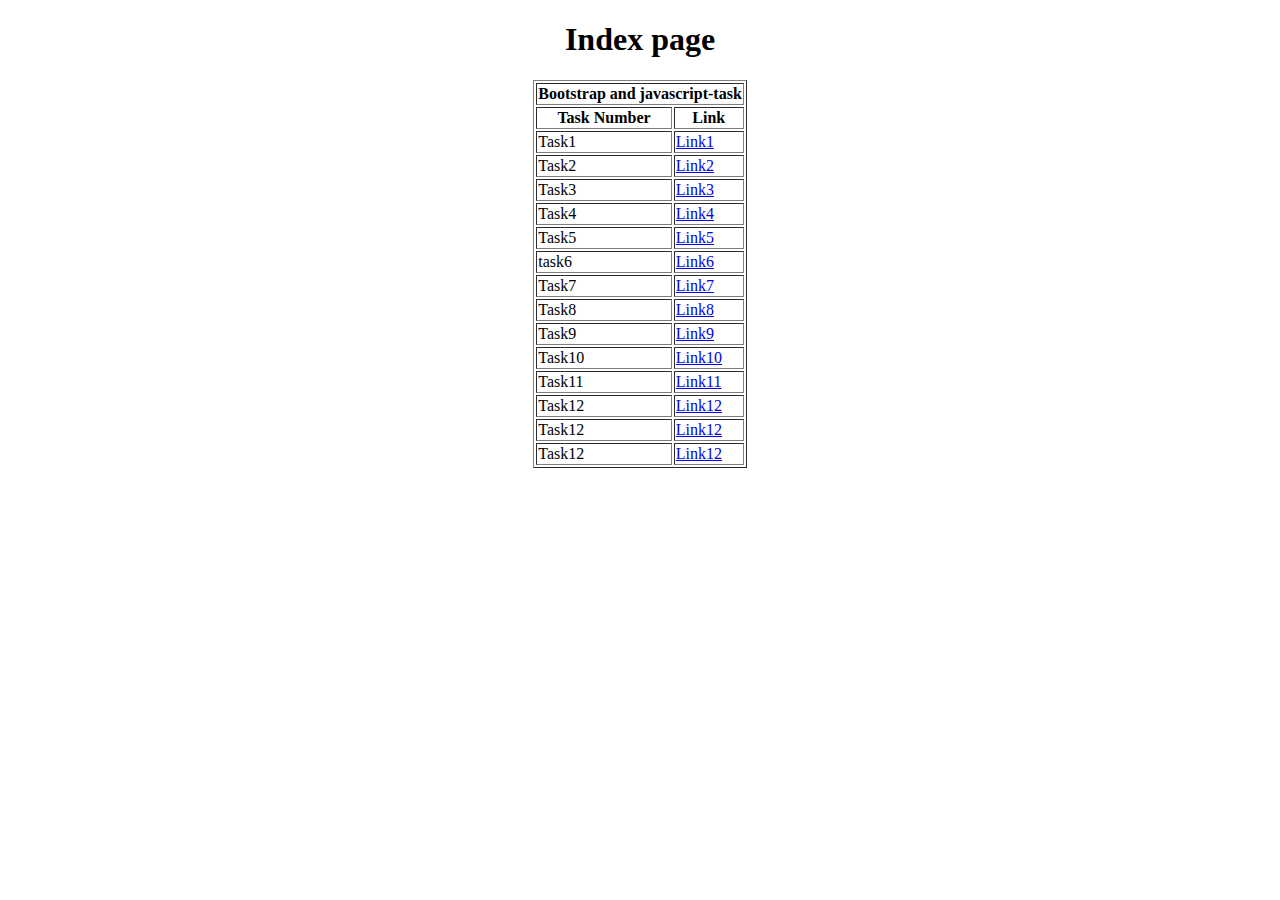
<file: index.html>
<!DOCTYPE html>
<html lang="en">
<head>
    <meta charset="UTF-8">
    <meta name="viewport" content="width=device-width, initial-scale=1.0">
    <title>Document</title>
</head>
<body>
    <center>
        <h1>Index page</h1>
        <table border="1">
            <tr>
                <th colspan="2">Bootstrap and javascript-task</th>
            </tr>
            <tr>
                <th>Task Number</th>
                <th>Link</th>
            </tr>
            
            <tr>
                <td>Task1</td>
                <td><a href="./BS_task1.html">Link1</a></td>
            </tr>
            <tr>
                <td>Task2</td>
                <td><a href="./BS_task 2.html">Link2</a></td>
            </tr>
            <tr>
                <td>Task3</td>
                <td><a href="./bs_task3.html">Link3</a></td>
            </tr>
            <tr>
                <td>Task4</td>
                <td><a href="./bs_task4.html">Link4</a></td>
            </tr>
            <tr>
                <td>Task5</td>
                <td><a href="./bs_task 5.html">Link5</a></td>
            </tr>
            <tr>
                <td>task6</td>
                <td><a href="./bs_task6.html">Link6</a></td>
            </tr>
            <tr>
                <td>Task7</td>
                <td><a href="./js_task1.html">Link7</a></td>
            </tr>
            <tr>
                <td>Task8</td>
                <td><a href="./js_task2.html">Link8</a></td>
            </tr>
            <tr>
                <td>Task9</td>
                <td><a href="./js_task3.html">Link9</a></td>
            </tr>
            <tr>
                <td>Task10</td>
                <td><a href="./js_task4.html">Link10</a></td>
            </tr>
            <tr>
                <td>Task11</td>
                <td><a href="./js_task5.html">Link11</a></td>
            </tr>
            <tr>
                <td>Task12</td>
                <td><a href="./js_task6.html">Link12</a></td>
            </tr>
            <tr>
                <td>Task12</td>
                <td><a href="./js_task7.html">Link12</a></td>
            </tr>
            <tr>
                <td>Task12</td>
                <td><a href="./js_task8.html">Link12</a></td>
            </tr>
        </table>
    </center>
</body>
</html>
</file>
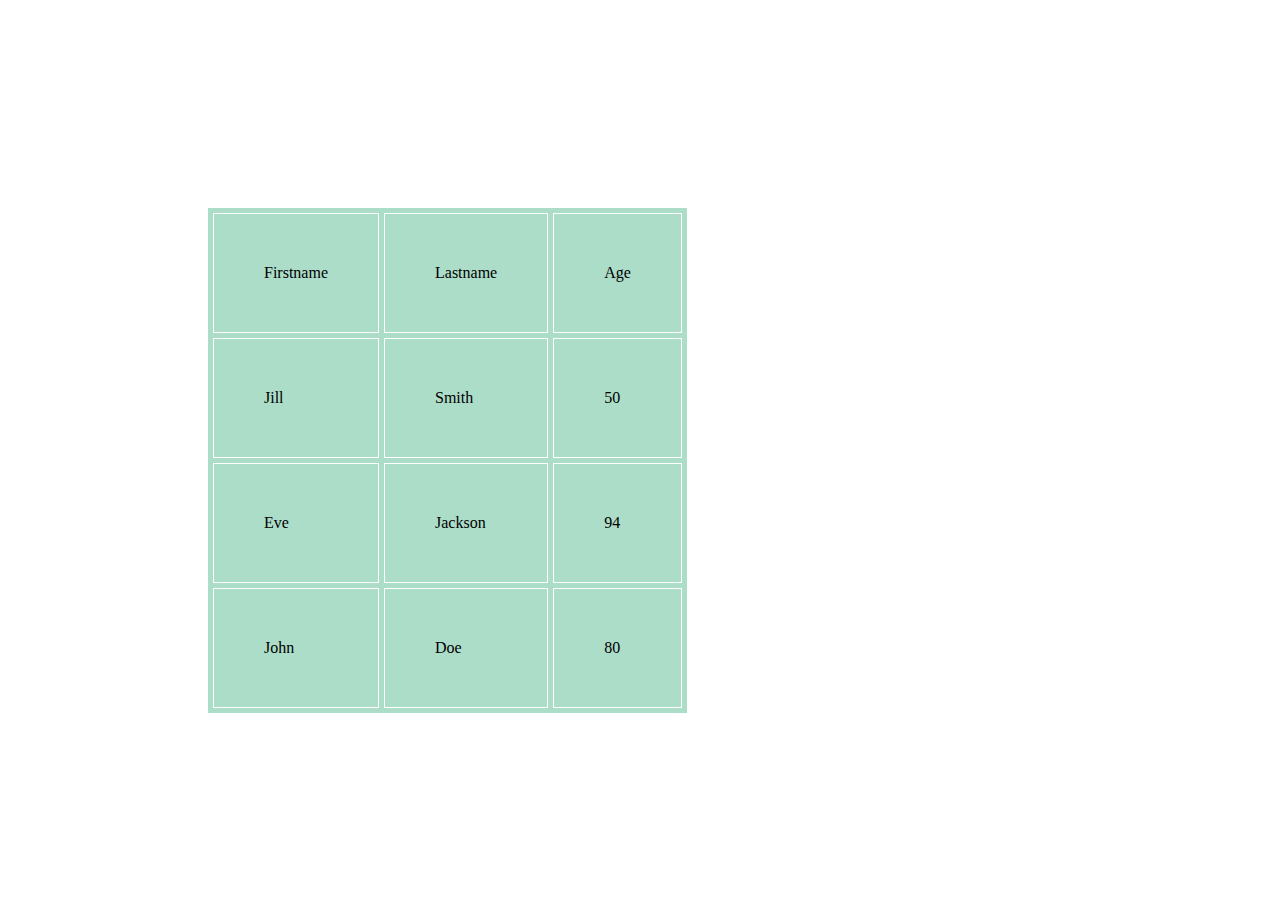
<file: Task 1.html>
<!DOCTYPE html>
<html lang="en">
<head>
    <meta charset="UTF-8">
    <meta name="viewport" content="width=device-width, initial-scale=1.0">
    <title>Document</title>
</head>
<body>
    <table width="400px" height="300px" border="200" bordercolor="white" bgcolor="#ACDDC9" cellpadding="50" cellspacing="5">
        <tr>
            <td>Firstname</td>
            <td>Lastname</td>
            <td>Age</td>
        </tr>

        <tr>
            <td>Jill</td>
            <td>Smith</td>
            <td>50</td>
        </tr>

        <tr>
            <td>Eve</td>
            <td>Jackson</td>
            <td>94</td>
        </tr>

        <tr>
            <td>John</td>
            <td>Doe</td>
            <td>80</td>
        </tr>
    </table>
</body>
</html>
</file>
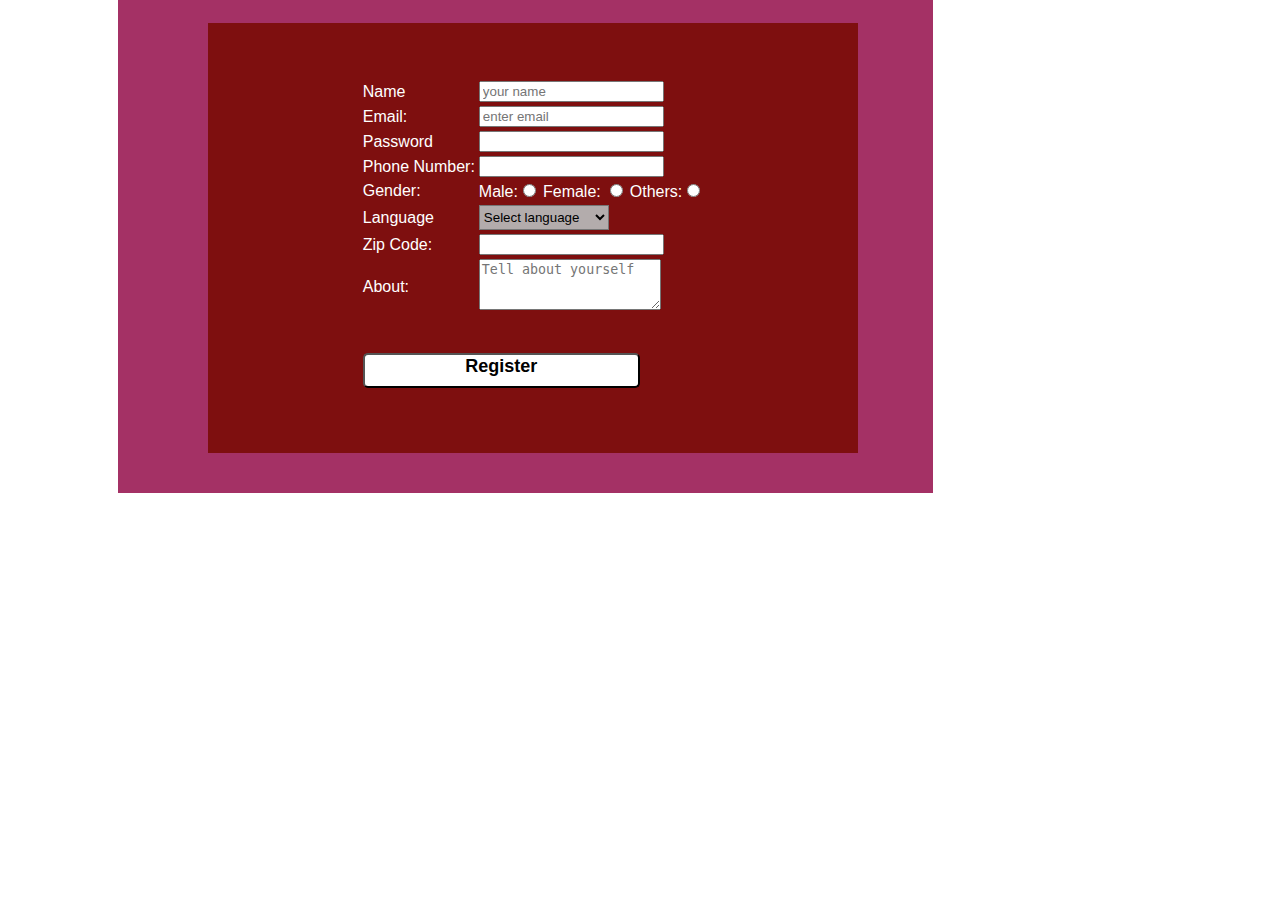
<file: TASK.12.html>
<!DOCTYPE html>
<html lang="en">

<head>
    <meta charset="UTF-8">
    <meta name="viewport" content="width=device-width, initial-scale=1.0">
    <title>Document</title>
    <style>
        .all{
            display: flex;
            justify-content: center;
            margin-bottom: -50px;
            /* margin-top: -50px; */
            width: 1000px;
            height: 800px;
            background-color: white;
        }
        button {
            width: 277px;
            margin-top: 35px;
            height: 35px;
            display: flex;
            justify-content: center;
            background-color: white;
            font-weight: bold;
            font-size: 18px;
            border-radius: 5px;
        }

        .in {
            display: flex;
            justify-content: center;
            margin-top: -190px;
            margin-bottom: -30px;
            padding-top: 25px;
            padding-bottom: -90px;
            padding-left: 15px;
            padding-right: -30px;
            margin-left: 35px;
            width: 800px;
            height: 650px;
            background-color: rgb(164, 49, 101);
        }

        .for {
            display: flex;
            justify-content: center;
            width: 650px;
            height: 400px;
            margin-left: 50px;
            margin-top: 180px;
            margin-right: 50px;
            padding-top: 30px;
            margin-bottom: 200px;
            color: rgb(255, 255, 255);
            background-color: rgb(126, 15, 15);
        }

        form {
            padding: 10px;
            margin-bottom: 10px;
        }

        #l {
            background-color: rgb(179, 172, 172);
            width: 130px;
            height: 25px;
        }
        label{
            font-family: Verdana, Geneva, Tahoma, sans-serif;
        }
        table{
            padding: 15px;
        }
    </style>
</head>

<body>
    <div class="all">
        <div class="in">
            <div class="for">
                <form action="">
                    <table>
                        <tr>
                            <td><label for="n">Name</label></td>
                            <td><input type="text" placeholder="your name" id="n"></td>
                        </tr>
                        <tr>
                            <td><label for="e">Email:</label></td>
                            <td><input type="email" id="e" placeholder="enter email"></td>
                        </tr>
                        <tr>
                            <td><label for="pw">Password</label></td>
                            <td><input type="password" id="pw"></td>
                        </tr>
                        <tr>
                            <td><label for="P">Phone Number: </label></td>
                            <td><input type="text" id="P"></td>
                        </tr>
                        <tr>
                            <td><label for="g">Gender:</label></td>
                            <td><label for="male">Male:</label><input type="radio">
                                <label for="female">Female:</label> <input type="radio">
                                <label for="oth">Others:</label><input type="radio">
                            </td>
                        </tr>
                        <tr>
                            <td><label for="l">Language</label></td>
                            <td><select name="option" id="l">
                                    <option value="">Select language</option>
                                    <option value="">Hindi</option>
                                    <option value="">English</option>
                                    <option value="">French</option>
                                    <option value="">Italian</option>
                                </select></td>
                        </tr>
                        
                        <tr>
                            <td><label for="z">Zip Code:</label></td>
                            <td><input type="text" id="ZipCode"></td>
                        </tr>
                        <tr>
                            <td><label for="inp">About:</label></td>
                            <td>
                                <textarea name="t" id="" cols="20" rows="3"
                                    placeholder="Tell about yourself"></textarea>
                            </td>
                        </tr>
                        <tr>
                            <td colspan="2">
                                <button>
                                    <center>Register</center>
                                </button>
                            </td>
                        </tr>
                    </table>
                </form>
            </div>
        </div>
    </div>

</body>

</html>
</file>
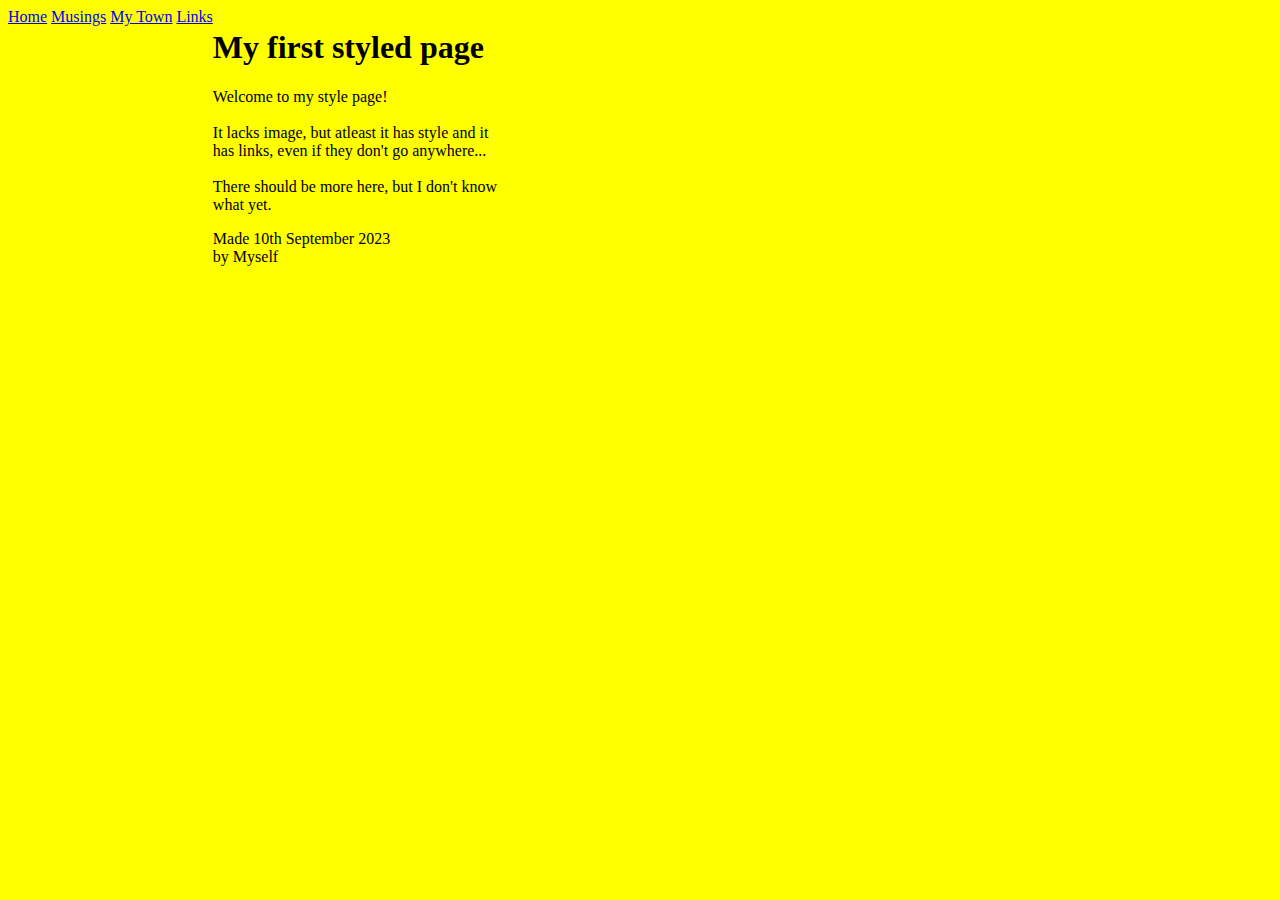
<file: task10.html>
<!DOCTYPE html>
<html lang="en">
<head>
    <meta charset="UTF-8">
    <meta name="viewport" content="width=device-width, initial-scale=1.0">
    <title>Document</title>
    <style>
        body{
            display: flex;
            background-color: yellow;
          
        }
        }
        a{
            display: block;
            background-color: white;
            font-size: 20px;
          text-decoration: none;
          padding: 10px 5px;
          width: 110px;
          height: 20px;
          margin-top: 10%;
          border-right: 20px solid black;
        }
        
        a:hover{
            background-color: gray;
        }
    </style>
</head>
<body>
    <div>
        <a href="#" class="h1">Home</a>
        <a href="#" class="h2">Musings</a>
        <a href="#" class="h3">My Town</a>
        <a href="#" class="h4">Links</a>
    </div>
    <div>
    <h1>My first styled page</h1>
    <p >Welcome to my style page!
        <br />
        <br />It lacks image, but atleast it has style and it<br /> has links, even if they don't go anywhere... 
        <br />
        <br /> There should be more here, but I don't know <br /> what yet. 
       
    </p>
    
    <p>
        Made 10th September 2023
        <br /> by Myself
    </p>
    </div>
    
</body>
</html>
</file>
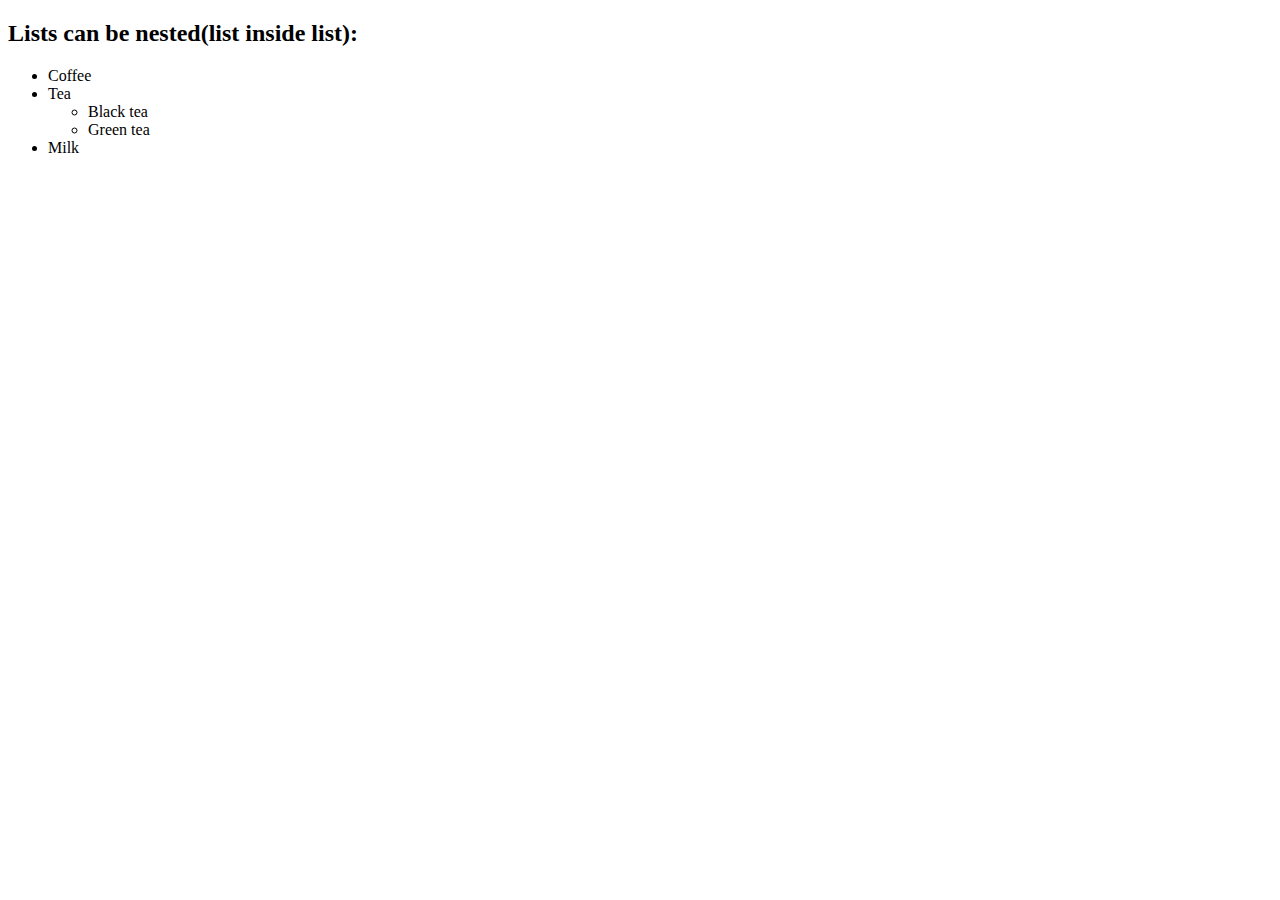
<file: Task2.html>
<!DOCTYPE html>
<html>
<head>
    <title>Nested list</title>
</head>
<body>

<h2>Lists can be nested(list inside list):</h2>
<ul>
    <li>Coffee</li>
    <li>Tea
        <ul>
            <li>Black tea</li>
            <li>Green tea</li>
        </ul>
    </li>
    <li>Milk</li>
</ul>

</body>
</html>
</file>
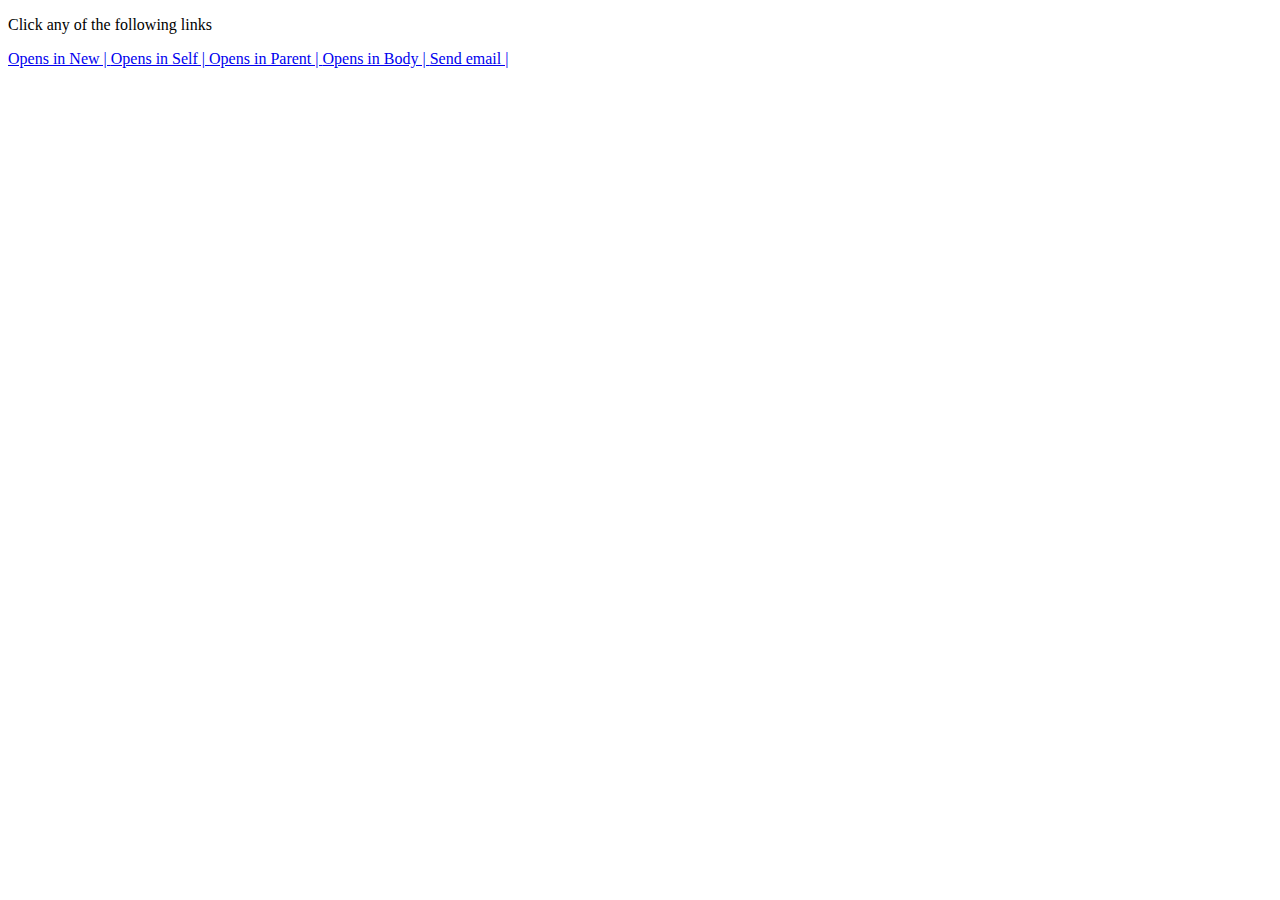
<file: Task3.html>
<!DOCTYPE html>
<html lang="en">
<head>
    <meta charset="UTF-8">
    <meta name="viewport" content="width=device-width, initial-scale=1.0">
    <title>links</title>
</head>
<body>
    <p>Click any of the following links</p>
    <td><a href="https://www.google.com/">Opens in New | </a>
        <a href="https://www.facebook.com/">Opens in Self  | </a>
        <a href="https://www.twitter.com">Opens in Parent  | </a>
        <a href="https://www.instagram.com/">Opens in Body  | </a>
        <a href="https://mail.google.com/mail/u/0/#inbox?compose=new">Send email | </a> 
    </td>

</body>
</html>
</file>
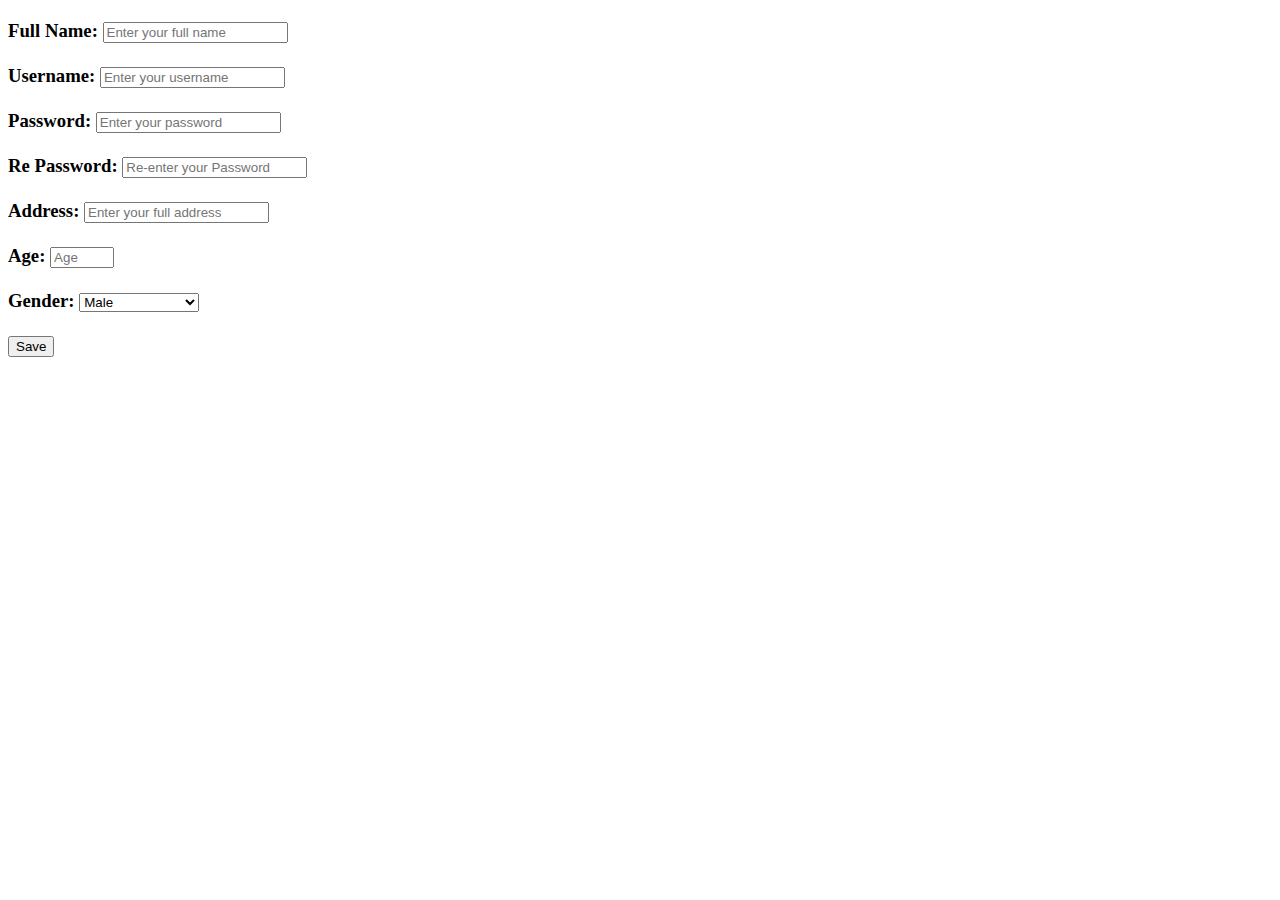
<file: task4.html>
<!DOCTYPE html>
<html>
<head>
    <title>User Information Form</title>
</head>
<body>
    <h2></h2>
    
    <h3>
        <label for="full-name">Full Name:    </label>
        <input type="text" id="full-name" name="full-name" placeholder="Enter your full name" required>
        
        <br><br> 
        <label for="username">Username:</label>
        <input type="text" id="username" name="username" placeholder="Enter your username" required>
        
        <br><br> 
        <label for="password">Password:</label>
        <input type="password" id="password" name="password" placeholder="Enter your password" required>
        <br><br>
        <label for="password">Re Password:</label>
        <input type="password" id="password" name="password" placeholder="Re-enter your Password" required>
        <br><br>
        <label for="Address">Address: </label>
        <input type="text" id="Address" name="address" placeholder="Enter your full address" required>
        <br></br>
        <label for="Age">Age: </label>
        <input type="number" id="age" name="Age" min="10" max="100" placeholder="Age" required>
        <br></br>
        <label for="gender">Gender:</label>
        <select id="gender" name="gender">
            <option value="male">Male</option>
            <option value="female">Female</option>
            <option value="other">Other</option>
            <option value="prefer-not-to-say">Prefer not to say</option>
        </select>
        <br></br>
        <input type="submit" value="Save">
    </h3>
</body>
</html>
</file>
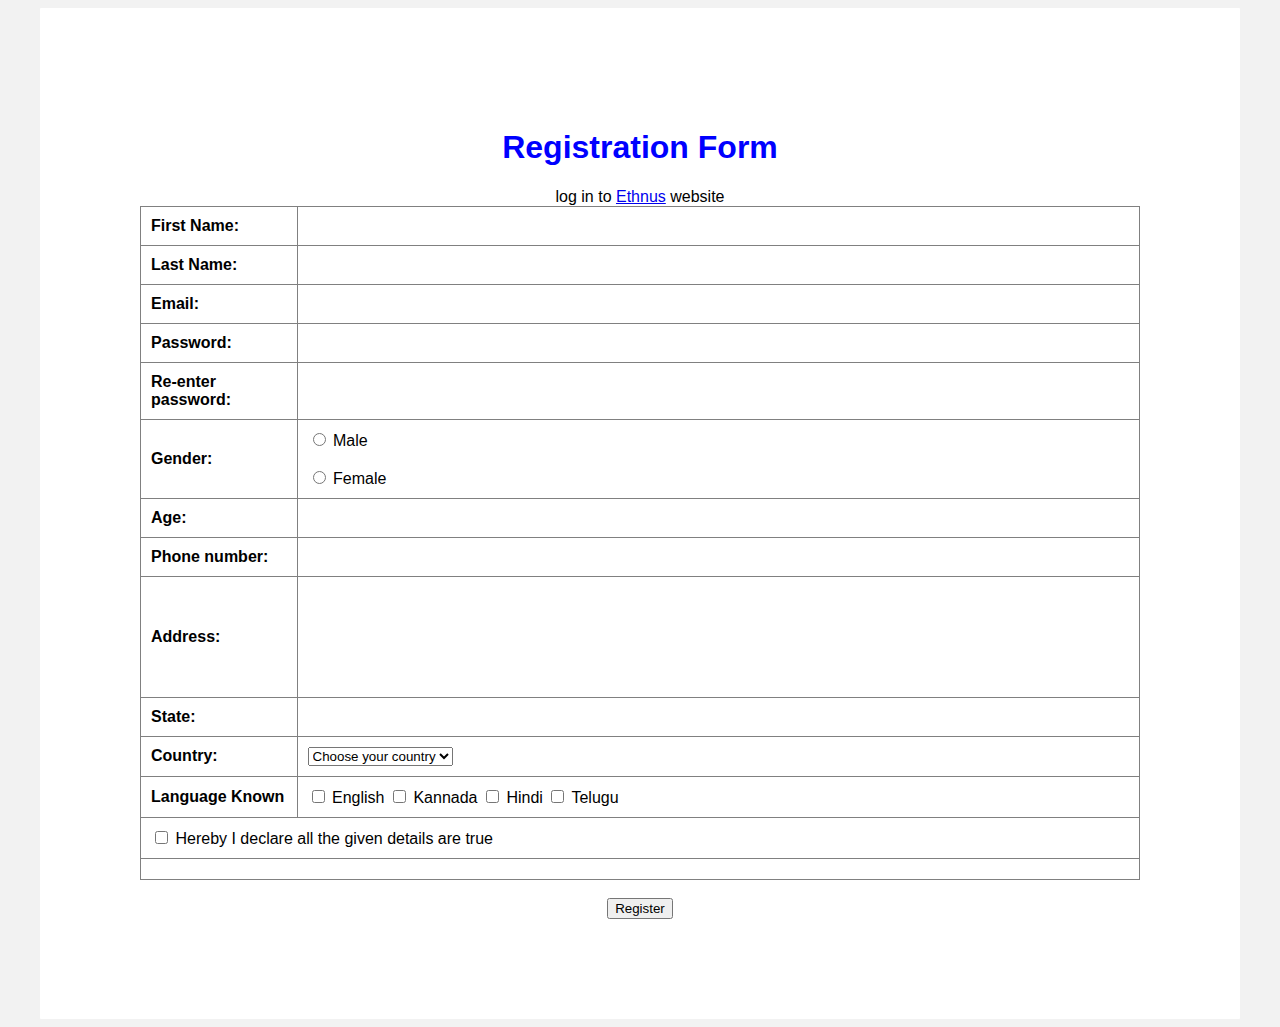
<file: task5.html>
<!DOCTYPE html>
<html lang="en">
<head>
    <meta charset="UTF-8">
    <meta name="viewport" content="width=device-width, initial-scale=1.0">
    <title>Registration Form</title>
    <style>
        body {
            font-family: Arial, sans-serif;
            background-color: #f2f2f2;
        }

        .container {
            max-width: 1000px;
            margin: 0 auto;
            text-align: center;
            background-color: #ffffff;
            padding: 100px;
            border-radius: 1px;
        }

        h1 {
            color: blue;
        }

        table {
            width: 100%;
        }

        table, th, td {
            border-collapse: collapse;
            padding: 10px;
        }

        th, td {
            text-align: left;
        }
    </style>
</head>
<body>
    <div class="container">
        <h1>Registration Form</h1>
        <form>
            <table border="1">
                <tr>
                    <th width ="150">First Name:</th>
                    <td width ="1000">
                    </td>
                </tr>
                <tr>
                    <th>Last Name:</th>
                    <td width ="1000"></td>
                </tr>
                <tr>
                    <th width ="150">Email:</th>
                    <td width ="1000">
                    </td>
                </tr>
                <tr>
                    <th width ="150">Password:</th>
                    <td width ="1000">
                    </td>
                </tr>
                <tr>
                    <th width ="150">Re-enter password:</th>
                    <td width ="1000">
                    </td>
                </tr>
                <tr>
                    <th width ="150">Gender:</th>
                    <td >
                    <input type="radio" id="male" name="gender" value="male">
                    <label for="male">Male</label>
                    <br></br>
                    <input type="radio" id="female" name="gender" value="female">
                    <label for="female">Female</label>
                    </td>
                </tr>
                <tr>
                    <th> Age:</th>
                    <td></td>
                </tr>
                <tr>
                    <th> Phone number:</th>
                    <td></td>
                </tr>
                <tr>
                    <th>Address:</th>
                    <td height = "100"></td>
                </tr>
                <tr>
                    <th> State:</th>
                    <td></td>
                </tr>
                <tr>
                    <th> Country:</th>
                    <td>
                        <select id="Country" name="Country">
                        <option value="choose your Country">Choose your country</option>
                        <option value="Bharat">Bharat</option>
                        <option value="USA">U.S.A</option>
                        <option value="prefer-not-to-say">Prefer not to say</option>
                        </select>
                    </td>
                </tr>
                <tr>
                    <th>Language Known</th>
                    <td>
                        <form>
                            <input type="checkbox" id="English" name="color" value="English">
                            <label for="red">English</label>
                            <input type="checkbox" id="blue" name="color" value="blue">
                            <label for="blue">Kannada</label>
                            <input type="checkbox" id="green" name="color" value="green">
                            <label for="green">Hindi</label>
                            <input type="checkbox" id="yellow" name="color" value="yellow">
                            <label for="yellow">Telugu</label>
                        </form>
                        
                    </td>
                </tr>
                <tr>
                    <tr>
                        <td colspan="2">
                            <input type="checkbox" id="English" name="color" value="English">
                            <label for="red">Hereby I declare all the given details are true</label>
                            </tr>
                            </td>
                </tr>
                <tr>
                    <tr>
                        <td colspan="2">
                            <tr>log in to <a href="https://ethnus.com/">Ethnus</a> website</tr>
                        </td>
                    </tr>
                </tr>

            </table>
            <br>
            <input type="submit" value="Register">
        </form>
    </div>
</body>
</html>
</file>
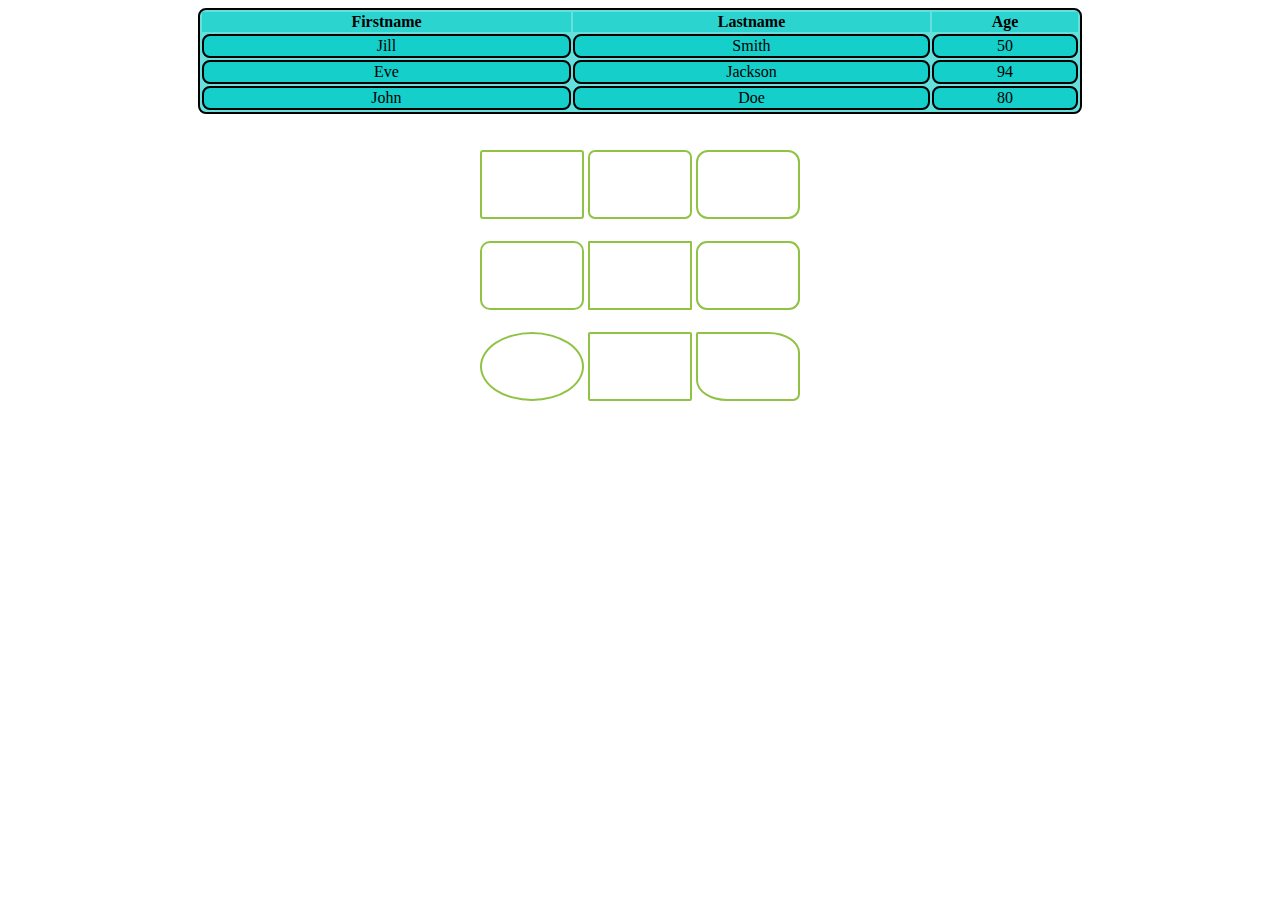
<file: task6.html>
<!DOCTYPE html>
<html lang="en">
  <head>
    <meta charset="UTF-8" />
    <meta name="viewport" content="width=device-width, initial-scale=1.0" />
    <title>Document</title>
    <style>
      body {
        display: flex;
        flex-direction: column;
        align-items: center; /* Center horizontally */
        text-align: center; /* Center text inside the shapes */
      }
      .rect {
        display: flex;
        align-items: center;
        justify-content: center;
        display: inline-block;
        height: 65px;
        width: 100px;
        border: 2px solid rgba(104, 172, 0, 0.739);
        border-width: 2.5px;
      }
      #rc1 {
        border-radius: 3px;
      }
      #rc2 {
        border-radius: 7px;
      }
      #rc3 {
        border-radius: 12px;
      }
      #rc4 {
        border-radius: 10px;
      }
      #rc5 {
        border-radius: 1px;
      }
      #rc6 {
        border-radius: 11px;
      }
      #rc7 {
        border-radius: 50%;
      }
      #rc8 {
        border-radius: 2px;
      }
      #rc9 {
        border-top-left-radius: 2px;
        border-top-right-radius: 30%;
        border-bottom-left-radius: 30%;
        border-bottom-right-radius: 7px;
      }
      table,
      tr,
      td {
        border: 2px solid rgb(0, 0, 0);
        border-radius: 8px;
        background-color: rgba(7, 205, 198, 0.614);
        /* border-collapse: collapse; */
      }
    </style>
  </head>
  <body>
    <table style="width: 70%">
      <tr id="r1">
        <th>Firstname</th>
        <th>Lastname</th>
        <th>Age</th>
      </tr>
      <tr id="r2">
        <td>Jill</td>
        <td>Smith</td>
        <td>50</td>
      </tr>
      <tr id="r3">
        <td>Eve</td>
        <td>Jackson</td>
        <td>94</td>
      </tr>
      <tr id="r4">
        <td>John</td>
        <td>Doe</td>
        <td>80</td>
      </tr>
    </table>
    <br />
    <br />
    <div class="shapes">
      <div class="rect" id="rc1"></div>
      <div class="rect" id="rc2"></div>
      <div class="rect" id="rc3"></div>
      <br />
      <br />
      <div class="rect" id="rc4"></div>
      <div class="rect" id="rc5"></div>
      <div class="rect" id="rc6"></div>
      <br/><br/>
      <div class="rect" id="rc7"></div>
      <div class="rect" id="rc8"></div>
      <div class="rect" id="rc9"></div>
    </div>
  </body>
</html>
</file>
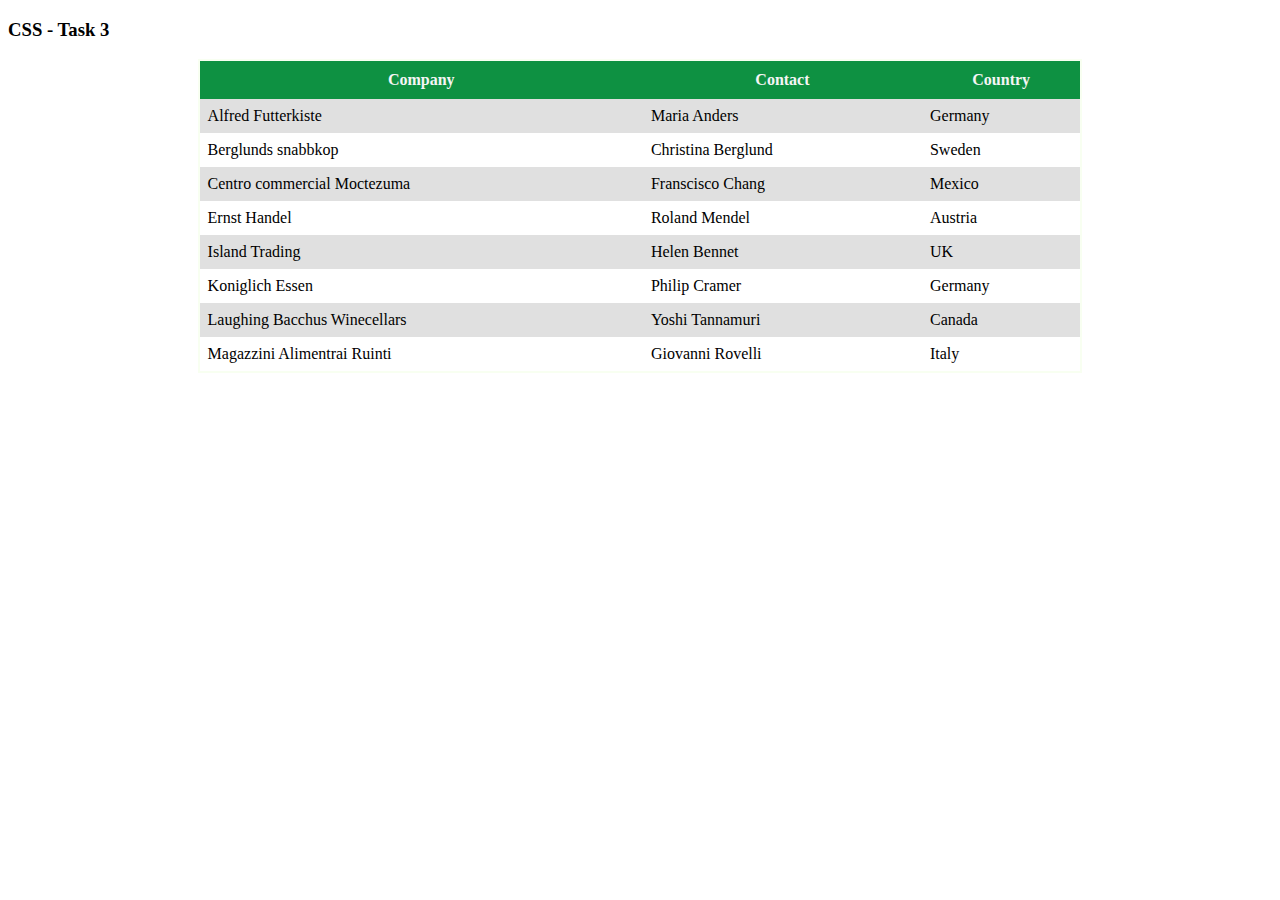
<file: task8.html>
<!DOCTYPE html>
<html lang="en">
<head>
    <meta charset="UTF-8">
    <meta name="viewport" content="width=device-width, initial-scale=1.0">
    <title>Document</title>
    <style>
        .tab{
            display: flex;
            justify-content: space-around;
        }
        table{
            border: 2px solid rgb(248, 255, 241);
            border-collapse: collapse;
        }
        table th{
            background-color: rgb(14, 145, 66);
            color: whitesmoke;
            padding: 10px;
        }
        table td{
            padding: 8px;
        }
        .odd{
            background-color: rgb(224, 224, 224);
        }
        .even{
            background-color: white;
        }
    </style>
</head>
<body>
    <h3>CSS - Task 3 </h3>
    <div class="tab">
        <table style="width: 70%;"> 
            <tr>
                <th>Company</th>
                <th>Contact</th>
                <th>Country</th>
            </tr>
            <tr class="odd">
                <td>Alfred Futterkiste</td>
                <td>Maria Anders</td>
                <td>Germany</td>
            </tr>
            <tr class="even">
                <td>Berglunds snabbkop</td>
                <td>Christina Berglund</td>
                <td>Sweden</td>
            </tr>
            <tr class="odd">
                <td>Centro commercial Moctezuma</td>
                <td>Franscisco Chang</td>
                <td>Mexico</td>
            </tr>
            <tr class="even">
                <td>Ernst Handel</td>
                <td>Roland Mendel</td>
                <td>Austria</td>
            </tr>
            <tr class="odd">
                <td>Island Trading</td>
                <td>Helen Bennet</td>
                <td>UK</td>
            </tr>
            <tr class="even">
                <td>Koniglich Essen</td>
                <td>Philip Cramer</td>
                <td>Germany</td>
            </tr>
            <tr class="odd">
                <td>Laughing Bacchus Winecellars</td>
                <td>Yoshi Tannamuri</td>
                <td>Canada</td>
            </tr>
            <tr class="even">
            <td>Magazzini Alimentrai Ruinti</td>
            <td>Giovanni Rovelli</td>
            <td>Italy</td>
            </tr>
        </table>
    </div>
</body>
</html>
</file>
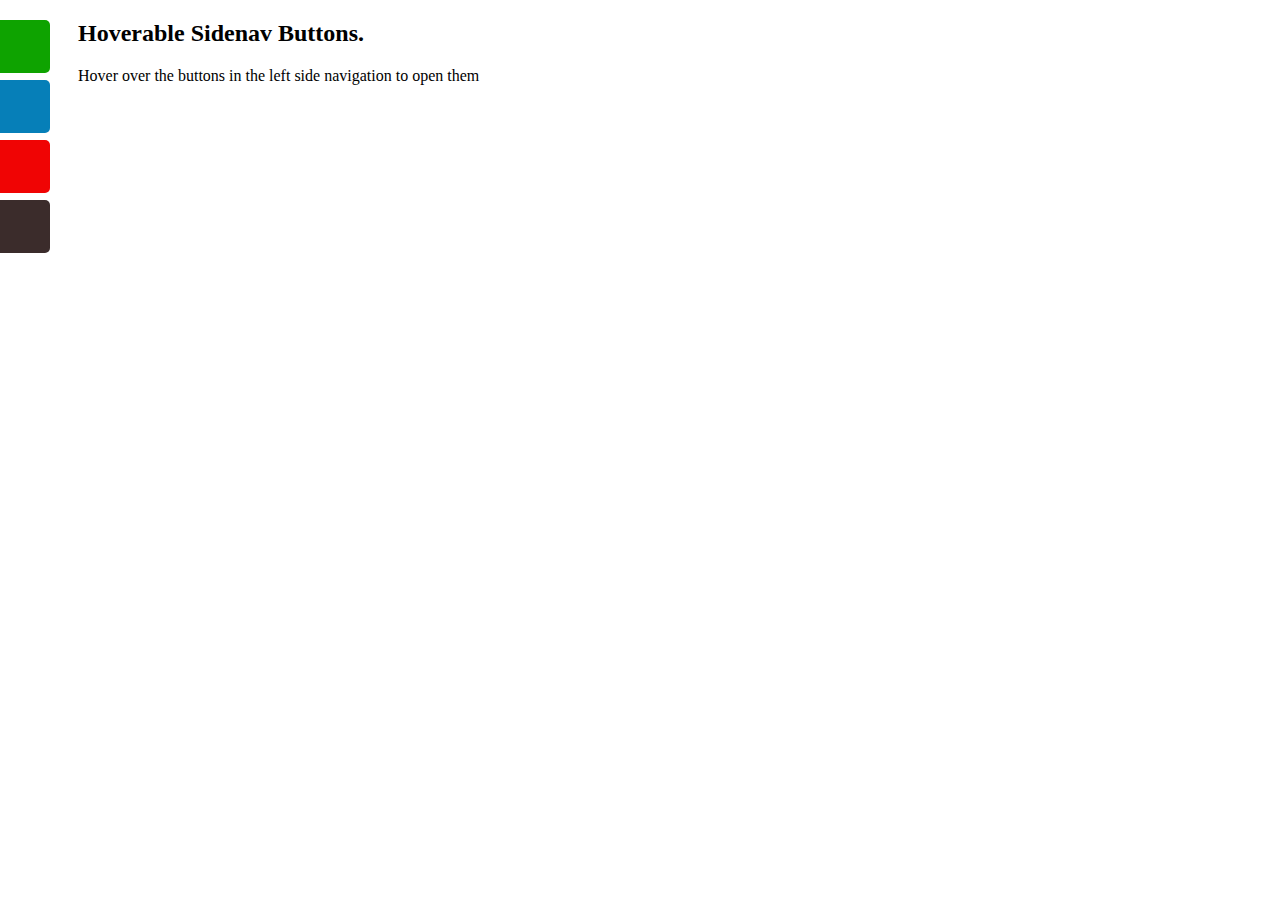
<file: task9.html>
<!DOCTYPE html>
<html>
<head>
	<meta charset="utf-8">
	<meta name="viewport" content="width=device-width, initial-scale=1">
	<link rel="stylesheet" type="text/css" href="task-9.css">
	<title>Hoverable Sidenav Buttons</title>
  <Style>
    /* div{
      padding: 1px;
      border: 2px solid black;
      margin: 150px;
    } */
  </Style>
</head>
<div class="text-container">
    <h2 class="indented-text">Hoverable Sidenav Buttons.</h2>
    <p class="indented -text"> Hover over the buttons in the left side navigation to open them</p>
</div>

<body>
    <div id="mySidenav" class="sidenav">
      <a href="#" id="home">Home</a>
      <a href="#" id="Java">Java</a>
      <a href="#" id="Css">Css</a>
      <a href="#" id="Html">Html</a>
    </div>

</body>
</html>
</file>
<file: task-9.css>
#mySidenav a {
    position: absolute;
    left: -80px;
    transition: 0.3s;
    padding: 15px;
    width: 100px;
    text-decoration: none;
    font-size: 20px;
    color: white;
    border-radius: 0 5px 5px 0;
  }
  .text-container {
    padding-left: 70px; /* Adjust the value as needed */
}
  #mySidenav a:hover {
    left: 0;
  }
  
  #home {
    top: 20px;
    background-color: rgb(14, 163, 0);
  }
  
  #Java{
    top: 80px;
    background-color: #067fb8;
  }
  
  #Css{
    top: 140px;
    background-color: #f00404;
  }
  
  #Html {
    top: 200px;
    background-color: #3b2c2b;
  }
</file>
